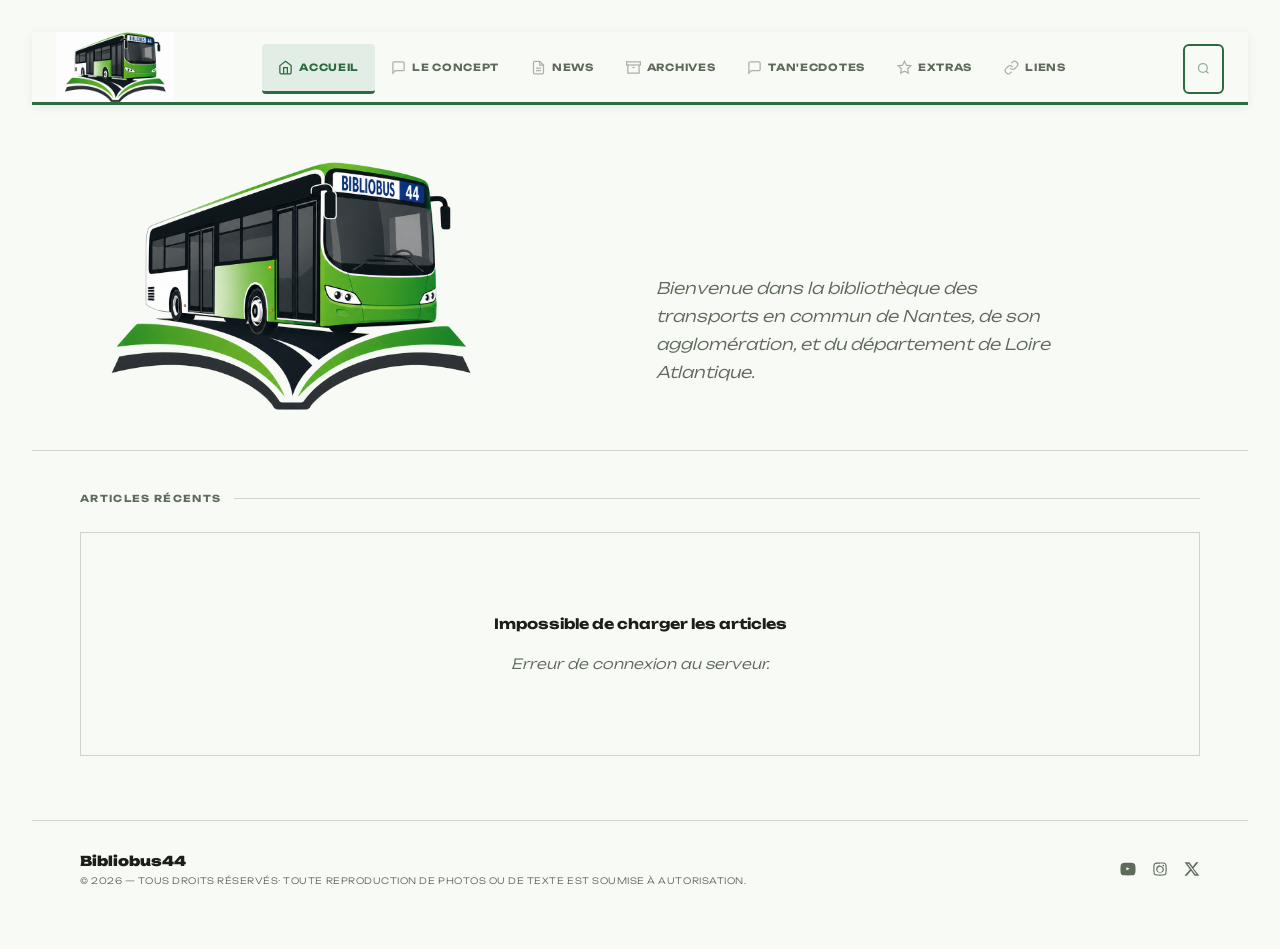
<file: index.html>
<div id="public-site">
<!DOCTYPE html>
<html lang="fr">
<head>
  <meta charset="UTF-8" />
  <meta name="viewport" content="width=device-width, initial-scale=1.0"/>
  <title>Bibliobus44 — Transports en commun en Loire-Atlantique</title>
  <link rel="preconnect" href="https://fonts.googleapis.com"/>
  <link href="https://fonts.googleapis.com/css2?family=Unbounded:wght@400;700;900&family=Source+Serif+4:ital,wght@0,300;0,400;1,300&display=swap" rel="stylesheet"/>
  <link rel="stylesheet" href="bibliobus.css">
  

</head>

<body>

<nav class="navbar">

  <a class="nav-logo" onclick="showTab('articles')">

    
      <img src="./Logo_Bibliobus_44_V2.png"
           alt="Logo Bibliobus44"
           class="logo-icon">
    

    

  </a>

  <button id="mobile-menu-btn">☰</button>

  <div class="nav-links">

  <button class="nav-item active" data-tab="articles" onclick="showTab('articles')">
    <svg width="15" height="15" viewBox="0 0 24 24" fill="none" stroke="currentColor" stroke-width="2">
      <path d="M3 9l9-7 9 7v11a2 2 0 0 1-2 2H5a2 2 0 0 1-2-2z"/>
      <polyline points="9 22 9 12 15 12 15 22"/>
    </svg>
    Accueil
  </button>

  <button class="nav-item" data-tab="le concept" onclick="showTab('le concept')">
    <svg width="15" height="15" viewBox="0 0 24 24" fill="none" stroke="currentColor" stroke-width="2">
      <path d="M21 15a2 2 0 0 1-2 2H7l-4 4V5a2 2 0 0 1 2-2h14a2 2 0 0 1 2 2z"/>
    </svg>
    Le concept
  </button>

  <button class="nav-item" data-tab="news" onclick="showTab('news')">
    <svg width="15" height="15" viewBox="0 0 24 24" fill="none" stroke="currentColor" stroke-width="2">
      <path d="M14 2H6a2 2 0 0 0-2 2v16a2 2 0 0 0 2 2h12a2 2 0 0 0 2-2V8z"/>
      <polyline points="14 2 14 8 20 8"/>
      <line x1="16" y1="13" x2="8" y2="13"/>
      <line x1="16" y1="17" x2="8" y2="17"/>
    </svg>
    News
  </button>

  <button class="nav-item" data-tab="archives" onclick="showTab('archives')">
    <svg width="15" height="15" viewBox="0 0 24 24" fill="none" stroke="currentColor" stroke-width="2">
      <polyline points="21 8 21 21 3 21 3 8"/>
      <rect x="1" y="3" width="22" height="5"/>
      <line x1="10" y1="12" x2="14" y2="12"/>
    </svg>
    Archives
  </button>

  <button class="nav-item" data-tab="tanecdotes" onclick="showTab('tanecdotes')">
    <svg width="15" height="15" viewBox="0 0 24 24" fill="none" stroke="currentColor" stroke-width="2">
      <path d="M21 15a2 2 0 0 1-2 2H7l-4 4V5a2 2 0 0 1 2-2h14a2 2 0 0 1 2 2z"/>
    </svg>
    Tan'ecdotes
  </button>

  <button class="nav-item" data-tab="extras" onclick="showTab('extras')">
    <svg width="15" height="15" viewBox="0 0 24 24" fill="none" stroke="currentColor" stroke-width="2">
      <polygon points="12 2 15.09 8.26 22 9.27 17 14.14 18.18 21.02 12 17.77 5.82 21.02 7 14.14 2 9.27 8.91 8.26 12 2"/>
    </svg>
    Extras
  </button>

  <button class="nav-item" data-tab="liens" onclick="showTab('liens')">
    <svg width="15" height="15" viewBox="0 0 24 24" fill="none" stroke="currentColor" stroke-width="2">
      <path d="M10 13a5 5 0 0 0 7.54.54l3-3a5 5 0 0 0-7.07-7.07l-1.72 1.71"/>
      <path d="M14 11a5 5 0 0 0-7.54-.54l-3 3a5 5 0 0 0 7.07 7.07l1.71-1.71"/>
    </svg>
    Liens
  </button>

  
  
  </div>

  <button id="search-btn" class="nav-item search-btn" aria-label="Rechercher">
    <svg width="15" height="15" viewBox="0 0 24 24" fill="none" stroke="currentColor" stroke-width="2">
        <circle cx="11" cy="11" r="7"/>
        <path d="m20 20-4-4"/>
    </svg>
    
  </button>

 

  <div id="search-overlay" class="search-overlay">

    <div class="search-box">

        <button
            id="close-search"
            class="close-search"
            aria-label="Fermer">
            ✕
        </button>

        <h2>Rechercher un article</h2>

        <input
            type="text"
            id="article-search"
            placeholder="Rechercher un article..."
            autocomplete="off"
        >

        <div id="search-results"></div>

    </div>

  </div>

  

</nav>


<div id="page-article">
  <div class="article-header">

    <button class="article-retour" onclick="fermerArticle()">
    ← Retour aux articles
    </button>
    <h1 id="article-titre"></h1>
    <div class="article-meta">
      <span id="article-date"></span>
      <span id="article-categorie-view"></span>
    </div>
  </div>
  <div class="article-contenu">
    <div id="article-texte"></div>
  </div>
</div>


<div class="tab-panel active" id="panel-articles">

  
  
  <div class="hero">
    <div>
      <img src="Logo_Bibliobus_44_V3.png"
           alt="Logo Bibliobus44"
           class="hero-logo">
    </div>
    <div>
      <p class="hero-desc">Bienvenue dans la bibliothèque des transports en commun de Nantes, de son agglomération, et du département de Loire Atlantique.</p>
      
    </div>
  </div>

  

  <section class="articles-section">
    <h2 class="section-label">Articles récents</h2>
  <div id="articles-grid" class="articles-grid">
    <div class="placeholder">
      <div class="placeholder-ring">
        <svg width="22" height="22" viewBox="0 0 24 24" fill="none" stroke="currentColor" stroke-width="1.5">
          <circle cx="12" cy="12" r="10"/><line x1="12" y1="8" x2="12" y2="12"/><line x1="12" y1="16" x2="12.01" y2="16"/>
        </svg>
      </div>
      <h3>Chargement des articles...</h3>
    </div>
  </div>
  </section>

</div>


<div class="tab-panel" id="panel-archives">
  <div class="page-hero">
    <div class="page-eyebrow">Historique des publications</div>
    <h2>Archives</h2>
    <p>Retrouvez ici l'ensemble des articles publiés sur Bibliobus44, classés par date et par thématique.</p>
  </div>

  <div class="articles-sort">

    <label for="sort-archives">Trier</label>

    <select id="sort-archives">
        <option value="recent">Plus récents</option>
        <option value="old">Plus anciens</option>
    </select>

  </div>

  <section class="articles-section">
    <h2 class="section-label">Archives</h2>
    <div id="archives-grid" class="articles-grid"></div>
  </section>
  


</div>



<div class="tab-panel" id="panel-tanecdotes">
  <div class="page-hero">
    <div class="page-eyebrow">Histoires & curiosités</div>
    <h2>Tan'ecdotes</h2>
    <p>Anecdotes, petites histoires et curiosités sur les transports en commun de Loire-Atlantique — le côté inattendu du réseau.</p>
  </div>

  <div class="articles-sort">

    <label for="sort-tanecdotes">Trier</label>

    <select id="sort-tanecdotes">
        <option value="recent">Plus récents</option>
        <option value="old">Plus anciens</option>
    </select>

  </div>

  <section class="articles-section">
    <h2 class="section-label">Tan'ecdotes</h2>
    <div id="tanecdotes-grid" class="articles-grid"></div>
  </section> 
</div>



<div class="tab-panel" id="panel-extras">
  <div class="page-hero">
    <div class="page-eyebrow">Contenus complémentaires</div>
    <h2>Extras</h2>
    <p>Vidéos, photos, cartes, infographies et autres contenus autour des transports en commun de Loire-Atlantique.</p>
  </div>

  <div class="articles-sort">

    <label for="sort-extras">Trier</label>

    <select id="sort-extras">
        <option value="recent">Plus récents</option>
        <option value="old">Plus anciens</option>
    </select>

  </div>

  <section class="articles-section">
    <h2 class="section-label">Extras</h2>
    <div id="extras-grid" class="articles-grid"></div>
  </section>

</div>



<div class="tab-panel" id="panel-liens">
  <div class="page-hero">
    <div class="page-eyebrow">Ressources utiles</div>
    <h2>Liens</h2>
    <p>Sites officiels, outils de planification et ressources incontournables pour se déplacer en transports en commun dans le 44.</p>
  </div>

  <div class="links-grid">

    <a href="https://naolib.fr" target="_blank" class="link-card">
      <div class="link-card-icon">
        <svg width="18" height="18" viewBox="0 0 24 24" fill="none" stroke="var(--accent)" stroke-width="2">
          <rect x="2" y="3" width="20" height="14" rx="2"/>
          <line x1="8" y1="21" x2="16" y2="21"/>
          <line x1="12" y1="17" x2="12" y2="21"/>
        </svg>
      </div>
      <div>
        <span class="link-card-title">Naolib - Nantes métropôle mobilités</span>
        <span class="link-card-desc">Site officiel du réseau Naolib : tramway, Chronobus, navibus, horaires et tarifs.</span>
        <span class="link-card-url">naolib.fr →</span>
      </div>
    </a>

    <a href="http://www.omnibus-nantes.fr/" target="_blank" class="link-card">
      <div class="link-card-icon">
        <svg width="18" height="18" viewBox="0 0 24 24" fill="none" stroke="var(--accent)" stroke-width="2">
          <rect x="2" y="5" width="20" height="13" rx="2"/>
          <circle cx="7" cy="19" r="2"/><circle cx="17" cy="19" r="2"/>
          <line x1="2" y1="11" x2="22" y2="11"/>
        </svg>
      </div>
      <div>
        <span class="link-card-title">Omnibus Nantes</span>
        <span class="link-card-desc">Le site officiel de l'association Omnibus Nantes, extrêmement complet en terme d'actualité, d'histoire et de photos des autobus et tramways d'hier et d'aujourd'hui.
Propose également les informations sur les activités de l'association.</span>
        <span class="link-card-url">omnibus-nantes.fr →</span>
      </div>
    </a>


    <a href="https://yceo-mobilite.fr" target="_blank" class="link-card">
      <div class="link-card-icon">
        <svg width="18" height="18" viewBox="0 0 24 24" fill="none" stroke="var(--accent)" stroke-width="2">
          <rect x="2" y="3" width="20" height="14" rx="2"/>
          <line x1="8" y1="21" x2="16" y2="21"/>
          <line x1="12" y1="17" x2="12" y2="21"/>
        </svg>
      </div>
      <div>
        <span class="link-card-title">Ycéo Mobilité - Saint Nazaire</span>
        <span class="link-card-desc">Site officiel du réseau Ycéo : Hélyce, bus, horaires et tarifs.</span>
        <span class="link-card-url">yceo-mobilite.fr →</span>
      </div>
    </a>


    <a href="https://www.retrobus-nazairiens.fr/" target="_blank" class="link-card">
      <div class="link-card-icon">
        <svg width="18" height="18" viewBox="0 0 24 24" fill="none" stroke="var(--accent)" stroke-width="2">
          <rect x="2" y="6" width="20" height="12" rx="2"/>
          <circle cx="7" cy="19" r="2"/><circle cx="17" cy="19" r="2"/>
          <line x1="2" y1="12" x2="22" y2="12"/>
        </svg>
      </div>
      <div>
        <span class="link-card-title">Rétro Bus Nazairiens</span>
        <span class="link-card-desc">Le site officiel de l'association Retro Bus Nazairiens, qui sauvegarde des autobus historiques du réseau STRAN et propose des informations sur son histoire.</span>
        <span class="link-card-url">retrobus-nazairiens.fr →</span>
      </div>
    </a>

  </div>
</div>


<div class="tab-panel" id="panel-le concept">
  <div class="page-hero">
    <div class="page-eyebrow"></div>
    <h2>Le concept</h2>
    <p>De Ouest Bus à Bibliobus44</p>
  </div>

  <div class="concept-layout">

    
    <div class="concept-texte contenu">
      <h3>Qu'est ce que Ouest Bus ?</h3>
      <p>A l'origine - jadis, nous pouvons nous le permettre - Ouest Bus est un site web en ligne depuis le printemps de l'an 2003.</p>
      <p>Le but était de proposer une alternative à l'excellent site "Qu'est-ce qui se tram à Nantes", pour proposer des photos et actualités sur les tramways, les autobus mais aussi les autocars de Loire-Atlantique.

​</p>
      <p>Mais le jeune gestionnaire du site - votre serviteur en l'occurrence - avait plein d'idées mais peu de connaissances techniques et encore moins d'organisation pour mener à bien ce projet. Alors durant plusieurs années (jusqu'en 2008) le site sera perpétuellement remanié à défaut d'être complet : mise en forme, couleurs, nouvelles rubriques souvent inachevées, mais toujours une photothèque qui s'enrichit au fil des balades sur les réseaux locaux et départementaux. Entre temps le site "Qu'est-ce qui se tram à Nantes" a fermé ses portes, et le site de référence se nomme "Tan'Express".</p>
      <p>A partir de 2008, Ouest Bus se stabilise et arbore les couleurs blanches et vertes. De nombreux dossiers sont en ligne.

​</p>
      <p>L'arrivée de l'association "Omnibus Nantes" et de son site, et des missions au sein de cette dernière, imposent au webmestre de mettre un terme à Ouest Bus.

</p>
      <h3>Le retour !</h3>
      <p>Tel un autobus destiné à la réforme qui effectuerait un come-back, Ouest Bus fait son retour le 23 novembre. A l'inverse du bus, espérons que sa réapparition sur le réseau Internet ne soit pas provisoire !

​</p>
      <p>Pour cette nouvelle mouture, priorité aux articles et aux dossier illustrés, sur des thèmes parfois originaux, atypiques et parfois classiques, en lien avec l'actualité passée, présente ou à venir des transports en commun de Loire-Atlantique. Certaines publication de l'ancien site seront remises en ligne. Certaines publication de "Qu'est-ce qui se tram à Nantes" vont également revivre, dans des versions proches des textes originaux (légèrement remis au goût du jour, avec l'aimable accord de son auteur).</p>
      <p>Exit les photothèques et les présentations de chaque véhicule. Pour les intéressés, le site de l'association Omnibus Nantes propose un contenu riche avec pléthore de photos.</p>
      <h3>Bibliobus44 ?</h3>
      <p>Après une longue trève sans mise à jour (à vue de nez, trois ans), la réflexion d'une nouvelle version du site s'impose. Pas une page blanche, mais presque. Exit Ouest Bus, voici <strong>Bibliobus 44</strong>. Le site reste dans la continuité mais il veut parler à tout le monde : passionnés et mordues de bus et trams, ou simplement de passage, quelque soit l'âge. Les dossiers restent, de nouveaux articles apparaissent : Bibliobus 44 est, comme son nom l'indique, une bibliothèque aux textes accessibles à toutes et à tous. Un côté pédagogique assumé tout en abordant, suivant les actualités, les aspescts techniques, sans oublier les anecdotes et un oeil averti sur l'histoire des transports en commun nantais et du département.</p>
    </div>

    
    <div class="concept-images">
      <img src="Ouestbus1.gif" alt="" />
      <img src="Ouestbus2.jpg" alt="" />
      <img src="Ouestbus3.jpg" alt="" />
      <img src="Ouestbus4.gif" alt="" />
    </div>

  </div>
</div>


<div class="tab-panel" id="panel-news">
  <div class="page-hero">
    <div class="page-eyebrow">Actualités</div>
    <h2>News</h2>
    <p>Retrouvez ici l'actualité et les dernières nouvelles des différents réseaux</p>
  </div>

  <div class="articles-sort">

    <label for="sort-news">Trier</label>

    <select id="sort-news">
        <option value="recent">Plus récents</option>
        <option value="old">Plus anciens</option>
    </select>

  </div>



  <section class="articles-section">
    <h2 class="section-label">News à venir</h2>
    <div id="news-grid" class="articles-grid"></div>
  </section>
</div>



<footer>
  <div>
    <div class="footer-brand">Bibliobus44</div>
    <div class="footer-copy">© 2026 — Tous droits réservés·  Toute reproduction de photos ou de texte est soumise à autorisation.</div>
  </div>

  <div class="nav-socials">
  <a href="https://www.youtube.com/channel/UCB799WwFL8Dr9U8VwmacTjA" target="_blank" class="social-link">
    <svg width="16" height="16" viewBox="0 0 24 24" fill="currentColor">
      <path d="M23 7s-.3-2-1.2-2.8c-1.1-1.2-2.4-1.2-3-1.3C16.6 2.8 12 2.8 12 2.8s-4.6 0-6.8.1c-.6.1-1.9.1-3 1.3C1.3 5 1 7 1 7S.7 9.1.7 11.3v2c0 2.1.3 4.2.3 4.2s.3 2 1.2 2.8c1.1 1.2 2.6 1.1 3.3 1.2C7.3 21.7 12 21.7 12 21.7s4.6 0 6.8-.2c.6-.1 1.9-.1 3-1.3.9-.8 1.2-2.8 1.2-2.8s.3-2.1.3-4.2v-2C23.3 9.1 23 7 23 7zm-13.5 6.8V9.5l5.3 2.2-5.3 2.1z"/>
    </svg>
  </a>
  <a href="https://www.instagram.com/ouestbus/" target="_blank" class="social-link">
    <svg width="16" height="16" viewBox="0 0 24 24" fill="currentColor">
      <path d="M12 2.2c3.2 0 3.6 0 4.9.1 3.3.2 4.8 1.7 5 5 .1 1.3.1 1.6.1 4.8 0 3.2 0 3.6-.1 4.8-.2 3.3-1.7 4.8-5 5-1.3.1-1.6.1-4.9.1-3.2 0-3.6 0-4.8-.1-3.3-.2-4.8-1.7-5-5C2.1 15.6 2 15.2 2 12c0-3.2 0-3.6.1-4.8.2-3.3 1.7-4.8 5-5 1.2-.1 1.6-.1 4.9-.1zm0 1.8c-3.2 0-3.5 0-4.8.1-2.3.1-3.3 1.1-3.4 3.4C3.7 8.5 3.7 8.8 3.7 12s0 3.5.1 4.8c.1 2.3 1.1 3.3 3.4 3.4 1.3.1 1.6.1 4.8.1s3.5 0 4.8-.1c2.3-.1 3.3-1.1 3.4-3.4.1-1.3.1-1.6.1-4.8s0-3.5-.1-4.8c-.1-2.3-1.1-3.3-3.4-3.4-1.3-.1-1.6-.1-4.8-.1zm0 3c3.2 0 5.8 2.6 5.8 5.8S15.2 17.8 12 17.8 6.2 15.2 6.2 12 8.8 6.2 12 6.2zm0 1.8c-2.2 0-4 1.8-4 4s1.8 4 4 4 4-1.8 4-4-1.8-4-4-4zm5-3.2c.7 0 1.3.6 1.3 1.3s-.6 1.3-1.3 1.3-1.3-.6-1.3-1.3.6-1.3 1.3-1.3z"/>
    </svg>
  </a>
  <a href="https://x.com/OuestBus" target="_blank" class="social-link">
    <svg width="16" height="16" viewBox="0 0 24 24" fill="currentColor">
      <path d="M18.2 2h3.5l-7.6 8.7L23 22h-7l-5.5-7.2L4.2 22H.7l8.2-9.3L1 2h7.1l5 6.6L18.2 2zm-1.2 18h1.9L7.1 4H5.1l11.9 16z"/>
    </svg>
  </a>
  </div>
  
</footer>


<script>
  function showTab(tabId) {
    document.querySelectorAll('.tab-panel').forEach(p => p.classList.remove('active'));
    document.querySelectorAll('.nav-item').forEach(b => b.classList.remove('active'));
    document.getElementById('page-article').classList.remove('active');
    document.getElementById('panel-' + tabId).classList.add('active');
    document.querySelector('[data-tab="' + tabId + '"]').classList.add('active');
    window.scrollTo({ top: 0, behavior: 'smooth' });

    if (tabId === 'articles' && articles.length > 0) {
        afficherDerniersArticles("articles-grid");
    }

  }
</script>

<script src="bibliobus.js"></script>


<div id="lightbox" style="display:none;position:fixed;top:0;left:0;width:100%;height:100%;background:rgba(0,0,0,0.9);z-index:9999;align-items:center;justify-content:center;">
  <button onclick="fermerLightbox()" style="position:absolute;top:1rem;right:1.5rem;background:none;border:none;color:white;font-size:2rem;cursor:pointer;">✕</button>
  <button onclick="lightboxNav(-1)" style="position:absolute;left:1rem;background:none;border:none;color:white;font-size:2.5rem;cursor:pointer;">‹</button>
  <img id="lightbox-img" style="max-width:90%;max-height:90vh;object-fit:contain;">
  <button onclick="lightboxNav(1)" style="position:absolute;right:1rem;background:none;border:none;color:white;font-size:2.5rem;cursor:pointer;">›</button>
</div>


<div id="video-lightbox" class="hidden">

    <div class="video-overlay">

        <button id="close-video">
            ✕
        </button>

        <div id="video-container"></div>

    </div>

</div>





</body>

</html>
</div>
</file>
<file: bibliobus.css>
*, *::before, *::after { box-sizing: border-box; margin: 0; padding: 0; }

    :root {
      --bg: #F2F4F0;
      --ink: #1A1F18;
      --ink-soft: #5F6B5A;
      --accent: #2D6A3F;
      --accent-light: #E2EDE5;
      --border: #CDD4C8;
      --white: #F8FAF6;
    }

    html { scroll-behavior: smooth; }

    body {
      background: var(--bg);
      color: var(--ink);
      font-family: 'Source Serif 4', Georgia, serif;
      font-weight: 300;
      line-height: 1.6;
      min-height: 100vh;
    }

 

    .navbar {
      position: sticky;
      top: 0;
      z-index: 100;

      background: var(--white);
      border-bottom: 3px solid var(--accent);

      display: flex;
      align-items: center;

      padding: 0 1.5rem;
      gap: 1rem;

      min-height: 50px;
 
      box-shadow: 0 2px 10px rgba(0,0,0,0.07);
    }

  
    .logo {
      font-family: 'Unbounded', sans-serif;
      font-weight: 900;
      font-size: 0.92rem;
      letter-spacing: -0.02em;

      color: var(--ink);
      text-decoration: none;

      display: flex;
      align-items: center;
      gap: 10px;

      cursor: pointer;

      margin-right: 1rem;
      flex-shrink: 0;
    }

    .logo-icon {
      width: auto;
      height: 70px;
      object-fit: contain;

      background: var(--accent);

      display: flex;
      align-items: center;
      justify-content: center;

      flex-shrink: 0;
    }

    .logo-sub {
      display: block;

      font-size: 0.45rem;
      font-weight: 400;

      letter-spacing: 0.14em;
      text-transform: uppercase;

      color: var(--ink-soft);

      margin-top: 2px;
    }

    .hero-logo {
      width: 420px;
      max-width: 100%;
      height: auto;
      object-fit: contain;
      display: block;
    }

  

  
    .nav-item {
      font-family: 'Unbounded', sans-serif;
      font-size: 0.62rem;
      font-weight: 700;
      letter-spacing: 0.07em;
      text-transform: uppercase;

      background: transparent;
      border: none;
      border-bottom: 3px solid transparent;

      color: var(--ink-soft);

      padding: 0 1rem;
      height: 50px;

      cursor: pointer;

      display: flex;
      align-items: center;
      gap: 6px;

      white-space: nowrap;

      transition: color 0.2s, background 0.2s;

      margin-bottom: -3px;
    }

    .nav-item:hover {
      color: var(--accent);
      background: var(--accent-light);
    }

    .nav-item.active {
      color: var(--accent);
      border-bottom-color: var(--accent);
      background: var(--accent-light);
    }

    .nav-item svg {
      opacity: 0.5;
      transition: opacity 0.2s;
      flex-shrink: 0;
    }

    .nav-item:hover svg,
    .nav-item.active svg {
       opacity: 1;
    }

   
    .nav-socials {

       display: flex;
       align-items: center;
       gap: 0.7rem;
       padding-left: 1rem;
       flex-shrink: 0;
    }

    .social-link {
      color: var(--ink-soft);
      display: flex;
      align-items: center;
      transition: color 0.2s;
    }

    .social-link:hover {
      color: var(--accent);
    }


   

    .search-btn {
      flex-shrink: 0;
      color: var(--accent);
      background: transparent;
      border: 2px solid var(--accent);
      border-radius: 6px;
      cursor: pointer;
      margin-left: 0.8rem;
    
      display: flex;
      align-items: center;
      justify-content: center;
      gap: 8px;
    
      padding: 0.5rem 0.7rem;
      transition: opacity 0.2s ease, transform 0.2s ease;
    }

    .search-btn:hover {
      background: transparent !important;
      color: var(--accent);
      opacity: 0.7;
      transform: translateY(-1px);
    }

    .search-btn svg {
      flex-shrink: 0;
    }

    

   

    .search-overlay{

      position:fixed;

      inset:0;

      z-index:10000;

      background:rgba(26,31,24,0.35);

      backdrop-filter:blur(7px);

      -webkit-backdrop-filter:blur(7px);

      display:none;

      align-items:flex-start;
      justify-content:center;

      padding-top:12vh;

    }

    .search-overlay.active{

      display:flex;

    }

    

    .search-box{

      position:relative;

      width:min(700px,90%);

      background:var(--white);

      border:1px solid var(--border);

      box-shadow:0 15px 50px rgba(0,0,0,0.2);

      padding:2rem;

    }

    .search-box h2{

      font-family:'Unbounded', sans-serif;

      font-size:1.1rem;

      margin-bottom:1.2rem;

      color:var(--ink);

    }

    #article-search{

      width:100%;

      padding:1rem 1.2rem;

      font-size:1rem;

      border:1px solid var(--border);

      border-radius:6px;

      background:white;

      color:var(--ink);

    }

    #article-search:focus{

      outline:none;

      border-color:var(--accent);

    }

    .close-search{

      position:absolute;

      top:1rem;
      right:1rem;

      background:none;

      border:none;

      color:var(--ink-soft);

      font-size:1.2rem;

      cursor:pointer;

      padding:0.3rem;

    }

    .close-search:hover{

      color:var(--accent);

    }

    #search-results{

      margin-top:1.5rem;

      max-height:60vh;

      overflow-y:auto;

    }
    
    
    .tab-panel { display: none; }
    .tab-panel.active { display: block; animation: fadeUp 0.3s ease both; }

    @keyframes fadeUp {
      from { opacity: 0; transform: translateY(10px); }
      to   { opacity: 1; transform: translateY(0); }
    }

    
    .hero {
      background: var(--white);
      border-bottom: 1px solid var(--border);
      padding: 3.5rem 3rem 2.5rem;
      display: grid;
      grid-template-columns: 1fr 1fr;
      gap: 2rem;
      align-items: end;
    }

    .hero-eyebrow {
      font-family: 'Unbounded', sans-serif;
      font-size: 0.6rem;
      font-weight: 700;
      letter-spacing: 0.14em;
      text-transform: uppercase;
      color: var(--accent);
      margin-bottom: 0.9rem;
      display: flex;
      align-items: center;
      gap: 10px;
    }
    .hero-eyebrow::before { content: ''; width: 20px; height: 2px; background: var(--accent); }

    .hero-title {
      font-family: 'Unbounded', sans-serif;
      font-size: clamp(2.4rem, 4.5vw, 4.2rem);
      font-weight: 900;
      line-height: 0.92;
      letter-spacing: -0.04em;
      color: var(--ink);
    }
    .hero-title em { color: var(--accent); font-style: normal; }

    .hero-desc {
      font-size: 1rem;
      color: var(--ink-soft);
      line-height: 1.75;
      font-style: italic;
      max-width: 400px;
      margin-bottom: 1.5rem;
    }

    .hero-stats { display: flex; gap: 2.5rem; }
    .stat { display: flex; flex-direction: column; gap: 3px; }
    .stat-num { font-family: 'Unbounded', sans-serif; font-size: 1.4rem; font-weight: 700; line-height: 1; color: var(--ink); }
    .stat-lbl { font-family: 'Unbounded', sans-serif; font-size: 0.57rem; font-weight: 400; text-transform: uppercase; letter-spacing: 0.1em; color: var(--ink-soft); }



    .search-container{

    margin-bottom:2rem;

    }

    #article-search{

    width:100%;

    padding:1rem;

    font-size:1rem;

    border:1px solid var(--border);

    border-radius:8px;

    background:white;

    color:var(--ink);

   }

   #article-search:focus{

    outline:none;

    border-color:var(--accent);

   }

 
    .articles-section { padding: 2.5rem 3rem 4rem; }

    .section-label {
      font-family: 'Unbounded', sans-serif;
      font-size: 0.6rem;
      font-weight: 700;
      letter-spacing: 0.14em;
      text-transform: uppercase;
      color: var(--ink-soft);
      margin-bottom: 1.6rem;
      display: flex;
      align-items: center;
      gap: 12px;
    }
    .section-label::after { content: ''; flex: 1; height: 1px; background: var(--border); }

    .articles-grid {
      display: grid;
      grid-template-columns: repeat(12, 1fr);
      gap: 1px;
      background: var(--border);
      border: 1px solid var(--border);
    }

    .placeholder {
      grid-column: span 12;
      background: var(--white);
      padding: 5rem 2rem;
      display: flex;
      flex-direction: column;
      align-items: center;
      gap: 1rem;
      text-align: center;
    }

    .placeholder-ring {
      width: 54px; height: 54px;
      border: 2px dashed var(--border);
      border-radius: 50%;
      display: flex; align-items: center; justify-content: center;
      color: var(--border);
    }

    .placeholder h3 { font-family: 'Unbounded', sans-serif; font-size: 0.88rem; font-weight: 700; color: var(--ink); }
    .placeholder p { font-size: 0.88rem; color: var(--ink-soft); font-style: italic; max-width: 340px; line-height: 1.65; }

    
    .page-hero {
      background: var(--white);
      border-bottom: 1px solid var(--border);
      padding: 3.5rem 3rem 2.5rem;
    }

    .page-eyebrow {
      font-family: 'Unbounded', sans-serif;
      font-size: 0.6rem;
      font-weight: 700;
      letter-spacing: 0.14em;
      text-transform: uppercase;
      color: var(--accent);
      margin-bottom: 0.8rem;
      display: flex;
      align-items: center;
      gap: 8px;
    }
    .page-eyebrow::before { content: ''; width: 18px; height: 2px; background: var(--accent); }

    .page-hero h2 {
      font-family: 'Unbounded', sans-serif;
      font-size: clamp(1.8rem, 3.5vw, 3rem);
      font-weight: 900;
      letter-spacing: -0.03em;
      line-height: 1.05;
      color: var(--ink);
      margin-bottom: 0.9rem;
    }

    .page-hero p { font-size: 1rem; color: var(--ink-soft); font-style: italic; max-width: 540px; line-height: 1.7; }


    .articles-sort{

    display:flex;
    justify-content:flex-end;
    align-items:center;
    gap:0.5rem;

    margin-bottom:1.5rem;

    }

   .articles-sort select{

    width: 140px;
    
    padding:0.5rem;

    border:1px solid var(--border);

    border-radius:6px;

    background:white;

    cursor:pointer;

    }

    
    .links-grid {
      display: grid;
      grid-template-columns: repeat(2, 1fr);
      gap: 1px;
      background: var(--border);
      border: 1px solid var(--border);
      margin: 2.5rem 3rem 4rem;
    }

    .link-card {
      background: var(--white);
      padding: 1.8rem 2rem;
      display: flex;
      align-items: flex-start;
      gap: 1rem;
      text-decoration: none;
      transition: background 0.2s;
    }
    .link-card:hover { background: var(--accent-light); }

    .link-card-icon {
      width: 38px; height: 38px;
      background: var(--accent-light);
      display: flex; align-items: center; justify-content: center;
      flex-shrink: 0; margin-top: 2px;
    }

    .link-card-title { font-family: 'Unbounded', sans-serif; font-size: 0.78rem; font-weight: 700; color: var(--ink); display: block; margin-bottom: 4px; }
    .link-card-desc { font-size: 0.85rem; color: var(--ink-soft); font-style: italic; line-height: 1.55; display: block; margin-bottom: 6px; }
    .link-card-url { font-family: 'Unbounded', sans-serif; font-size: 0.58rem; font-weight: 700; text-transform: uppercase; letter-spacing: 0.07em; color: var(--accent); }

    
    footer {
      border-top: 1px solid var(--border);
      padding: 1.8rem 3rem;
      display: flex;
      align-items: center;
      justify-content: space-between;
      background: var(--white);
    }

    .footer-brand { font-family: 'Unbounded', sans-serif; font-size: 0.85rem; font-weight: 900; color: var(--ink); }
    .footer-copy { font-family: 'Unbounded', sans-serif; font-size: 0.55rem; color: var(--ink-soft); letter-spacing: 0.06em; text-transform: uppercase; margin-top: 3px; }
    .footer-links { display: flex; gap: 2rem; list-style: none; }
    .footer-links a { font-family: 'Unbounded', sans-serif; font-size: 0.6rem; color: var(--ink-soft); text-decoration: none; text-transform: uppercase; letter-spacing: 0.06em; transition: color 0.2s; }
    .footer-links a:hover { color: var(--accent); }

    
    @media (max-width: 860px) {
      .site-header, footer { padding: 0 1.5rem; }
      .navbar { padding: 0 0.5rem; }
      .nav-item { padding: 0 0.9rem; font-size: 0.62rem; }
      .hero { grid-template-columns: 1fr; padding: 2rem 1.5rem; }
      .hero-logo {
        width: 300px;
        max-width: 85%;
        margin: 0 auto;
      } 
      .articles-section, .page-hero { padding-left: 1.5rem; padding-right: 1.5rem; }
      .links-grid { grid-template-columns: 1fr; margin: 1.5rem 1.5rem 3rem; }
      footer { flex-direction: column; gap: 1rem; height: auto; padding: 1.5rem; text-align: center; }
    }

    
.contenu {
  max-width: 740px;
  padding: 3rem 3rem 5rem;
}

.contenu h3 {
  font-family: 'Unbounded', sans-serif;
  font-size: 1.1rem;
  font-weight: 700;
  letter-spacing: -0.02em;
  color: var(--ink);
  margin-top: 2.5rem;
  margin-bottom: 0.8rem;
}

.contenu p {
  font-size: 1rem;
  color: var(--ink-soft);
  line-height: 1.85;
  margin-bottom: 1.4rem;
}

.contenu p + p {
  margin-top: 0;
}

.concept-layout {
  display: grid;
  grid-template-columns: 1fr 220px;
  gap: 3rem;
  padding: 2.5rem 3rem 5rem;
  align-items: start;
}

.concept-images {
  display: flex;
  flex-direction: column;
  gap: 8rem;
}

.concept-images img {
  width: 100%;
  display: block;
  border: 1px solid var(--border);
  padding: 4px;
  background: var(--white)
}

.concept-layout .contenu {
  max-width: none;
  padding: 0;
}


.article-card {
  grid-column: span 4;
  background: var(--white);
  padding: 1.8rem;
  display: flex;
  flex-direction: column;
  gap: 0.8rem;
  cursor: pointer;
  transition: background 0.2s;
  position: relative;
}

.article-card::after {
  content: '';
  position: absolute;
  bottom: 0; left: 0;
  width: 0; height: 2px;
  background: var(--accent);
  transition: width 0.3s;
}

.article-card:hover { background: var(--accent-light); }
.article-card:hover::after { width: 100%; }

.article-card img {
  width: 100%;
  aspect-ratio: 16/9;
  object-fit: cover;
  display: block;
}

.article-badge {
  font-family: 'Unbounded', sans-serif;
  font-size: 0.58rem;
  font-weight: 700;
  text-transform: uppercase;
  letter-spacing: 0.1em;
  color: var(--accent);
}

.article-card h3 {
  font-family: 'Unbounded', sans-serif;
  font-size: 0.95rem;
  font-weight: 700;
  letter-spacing: -0.01em;
  color: var(--ink);
  line-height: 1.3;
}

.article-card p {
  font-size: 0.88rem;
  color: var(--ink-soft);
  font-style: italic;
  line-height: 1.6;
  flex: 1;
}

.article-footer {
  display: flex;
  justify-content: space-between;
  align-items: center;
  padding-top: 0.8rem;
  border-top: 1px solid var(--border);
  font-family: 'Unbounded', sans-serif;
  font-size: 0.58rem;
  color: var(--ink-soft);
}

.article-lire {
  font-weight: 700;
  color: var(--accent);
}

@media (max-width: 860px) {
  .article-card { grid-column: span 12; }
}


#page-article {
  display: none;
}

#page-article.active {
  display: block;
  animation: fadeUp 0.3s ease both;
}

.article-header {
  background: var(--white);
  border-bottom: 1px solid var(--border);
  padding: 3.5rem 3rem 2.5rem;
}

.article-retour {
  font-family: 'Unbounded', sans-serif;
  font-size: 0.65rem;
  font-weight: 700;
  text-transform: uppercase;
  letter-spacing: 0.08em;
  color: var(--accent);
  background: none;
  border: none;
  cursor: pointer;
  display: flex;
  align-items: center;
  gap: 6px;
  margin-bottom: 2rem;
  padding: 0;
}

.article-retour:hover { opacity: 0.7; }

.article-header h1 {
  font-family: 'Unbounded', sans-serif;
  font-size: clamp(1.8rem, 3.5vw, 3rem);
  font-weight: 900;
  letter-spacing: -0.03em;
  line-height: 1.05;
  color: var(--ink);
  margin-bottom: 1rem;
}

.article-meta {
  font-family: 'Unbounded', sans-serif;
  font-size: 0.62rem;
  font-weight: 400;
  text-transform: uppercase;
  letter-spacing: 0.1em;
  color: var(--ink-soft);
  display: flex;
  gap: 1.5rem;
}

.article-img {
  display: block;
  max-width: 740px;
  width: 100%;
  margin: 2rem auto;
  object-fit: contain;
}

.article-contenu {
  max-width: 850px;
  margin: 0 auto; /* 🔥 centre */
  padding: 3rem 1.5rem 5rem;
  font-size: 1.3rem;
  line-height: 1.85;
}

.article-contenu p {
  font-size: 1rem;
  color: var(--ink-soft);
  line-height: 1.85;
  margin-bottom: 1.4rem;
}

.article-contenu a {
  color: var(--accent);
  text-decoration: underline;
}

.nav-socials {
  margin-left: auto;
  display: flex;
  align-items: center;
  gap: 1rem;
  padding-left: 1.5rem;
}

.social-link {
  color: var(--ink-soft);
  display: flex;
  align-items: center;
  transition: color 0.2s;
}

.social-link:hover { color: var(--accent); }

.article-contenu strong {
  font-weight: 700;
  color: var(--ink);
}

.article-contenu em {
  font-style: italic;
}

.img-gauche {
  float: left;
  width: 280px;
  margin: 0 2rem 1.5rem 0;
}

.img-droite-article {
  float: right;
  width: 280px;
  margin: 0 0 1.5rem 2rem;
}

.article-contenu::after {
  content: '';
  display: table;
  clear: both;
}

.video-wrap{
    width:100%;
    max-width:700px;

    margin:2rem auto;

    aspect-ratio:16/9;

    overflow:hidden;

    border-radius:12px;
}

.video-wrap iframe{
    width:100%;
    height:100%;
    border:none;
    display:block;
}

.article-contenu{
    overflow:hidden;
}


.hidden { display: none; }

#admin-panel {
  padding: 2rem;
  background: #fff;
  border: 1px solid #ccc;
  position: fixed;
  top: 10%;
  left: 50%;
  transform: translateX(-50%);
  z-index: 9999;
  width: 400px;
  max-height: 80vh;
  overflow-y: auto;
}

#admin-panel input, #admin-panel textarea {
  width: 100%;
  margin-bottom: 0.5rem;
  padding: 0.4rem;
}

.hidden-btn {
  position: fixed;
  bottom: 10px;
  right: 10px;
  opacity: 0.1;
  z-index: 10000;
}



.bi-droite{
  float:right;
  width:320px;
  margin:0 0 1rem 2rem;
}

.bi-gauche{
  float:left;
  width:320px;
  margin:0 2rem 1rem 0;
}

.bi-center{
  display:block;
  width:100%;
  margin:1.5rem auto;
}

.bf{
  clear:both;
}


.bloc-2img {
  display: flex;
  gap: 1rem;
  margin: 2rem 0 1rem 0;
}

.bloc-2img-item {
  width: calc(50% - 0.5rem);
  border: 1px solid var(--border);
  padding: 4px;
  background: var(--white);
  object-fit: cover;
}


.article-contenu > p {
  font-size: 1rem;
  color: #000;
  line-height: 1.85;
  margin-bottom: 1.4rem;
}

.art-intro {
  font-weight: 700;
  font-size: 1.1rem;
  color: #000;
  margin-bottom: 1.5rem;
}

#article-texte{
  max-width:1100px;
  margin:1px auto;
  padding:30px;

  border:1px solid #e5e5e5;   
  background:#fff;

  font-size:18px;
  line-height:1.7;
  color:#000;

  text-align:justify; 
}


.bloc-admin {
  border: 1px solid #cdd4c8;
  padding: 0.5rem;
  border-radius: 4px;
  margin-bottom: 1rem;
}

.article-intro {
  font-weight: bold;
  margin-bottom: 1.5rem; 
  font-size: 1.1rem;     
}

.editor{
  min-height:140px;
  background:white;
  border:1px solid #cdd4c8;
  border-radius:4px;
  padding:0.8rem;
  font-family:Georgia, serif;
  line-height:1.7;
}

.editor:focus{
  outline:none;
  border-color:#2d6a3f;
}

.article-video{
    display:block;
    width:80%;
    max-width:700px;
    margin:1.5rem auto;
    border-radius:12px;
    box-shadow:0 2px 8px rgba(0,0,0,0.15);
}


#mobile-menu-btn{
    display:none;
}

.nav-links{
    display:flex;

    flex:1;

    justify-content:center;

    align-items:center;

}



.nav-links .nav-item{
    flex-shrink:0;
}

@media (max-width:768px){

    
    #mobile-menu-btn{
        display:block;
        background:none;
        border:none;
        font-size:2rem;
        color:#2d6a3f;
        cursor:pointer;
    }

   
    .nav-links{
        display:none;
        flex-direction:column;
        width:100%;
        gap:1rem;
        margin-top:1rem;
    }

    
    .nav-links.active{
        display:flex;
    }

    
    .navbar{
        display:flex;
        justify-content:space-between;
        align-items:center;
        flex-wrap:wrap;
    }

    @media (max-width: 768px) {
     .search-btn {
        display: none !important;
     }
    }

    .page-article{

        width:100%;

        max-width:100%;

        padding:0;

    }

    

    .article-contenu{

        width:100%;

        max-width:100%;

        margin:0;

        border-radius:0;

        padding:1rem;

        box-sizing:border-box;

    }


    .bi-gauche,
    .bi-droite,
    .bi-center{

        width:100%;

        max-width:100%;

        float:none;

        margin:1rem 0;

    }

    
}


    body{ font-family: 'Unbounded', sans-serif; padding: 2rem; background: #f8faf6; color: #1a1f18; }
    h1 { margin-bottom: 2rem; }
    #login-box { max-width: 300px; margin-bottom: 2rem; }
    input, textarea, select { padding: 0.6rem; font-size: 1rem; border: 1px solid #cdd4c8; border-radius: 4px; width: 100%; }
    textarea { min-height: 120px; }
    button { padding: 0.8rem; font-weight: 700; background: #2d6a3f; color: white; border: none; cursor: pointer; border-radius: 4px; }
    button:hover { background: #24532f; }
    form { display: flex; flex-direction: column; gap: 1rem; max-width: 600px; }
    .hidden { display: none; }

    
    .bloc-admin { border: 1px solid #cdd4c8; padding: 0.5rem; border-radius: 4px; margin-bottom: 1rem; }
    .bloc-image { display: flex; align-items: flex-start; gap: 1rem; margin-bottom: 1rem; }
    .bloc-image img { max-width: 40%; height: auto; }
    .bloc-image.droite { flex-direction: row-reverse; }
    

    
    .article-intro { font-weight: 500; margin-bottom: 1.5rem; font-size: 1.1rem; }

    .editor-toolbar {
      display: flex;
      gap: 0.5rem;
      margin-bottom: 0.5rem;
    }

    .editor-toolbar button {
      padding: 0.45rem 0.7rem;
      background: #fff;
      color: #1a1f18;
      border: 1px solid #cdd4c8;
      border-radius: 4px;
      cursor: pointer;
      font-size: 0.8rem;
    }

    .editor-toolbar button:hover {
      background: #e2ede5;
    }

    .tab-panel{
      display:none;
    }

    .tab-panel.active{
      display:block;
    }

    #preview-modal{
      position:fixed;
      inset:0;
      background:rgba(0,0,0,.7);
      display:flex;
      justify-content:center;
      align-items:center;
      z-index:9999;
    }

    #preview-content{
      width:min(900px,90%);
      max-height:90vh;
      overflow:auto;
      background:white;
      padding:30px;
      border-radius:12px;
    }

    #preview-modal:not(.hidden){
      display:flex;
    }

    .hidden{
      display:none !important;
    }

    .drag-handle{

      cursor:grab;

      background:#f4f4f4;

      padding:8px;

      border-radius:6px;

      margin-bottom:10px;

      font-weight:bold;

      user-select:none;

    }

    .drag-handle:active{

      cursor:grabbing;

    }

    .drag-ghost{
      opacity:0.4;
    }

    .drop-zone{

      margin-top:10px;
      padding:20px;
      border:2px dashed #7da27d;
      border-radius:8px;
      text-align:center;
      cursor:pointer;
      transition:.2s;
      color:#4d644d;
      background:#f8faf6;

      }

      .drop-zone.dragover{

      background:#dff3df;
      border-color:#2d6a3f;
      color:#2d6a3f;

      }

      .image-preview{

      margin-top:12px;
      text-align:center;

      }

      .image-preview img{

      max-width:100%;
      max-height:250px;
      border-radius:8px;
      border:1px solid #ddd;

      }

      .youtube-preview{
      position:relative;

      max-width:700px;

      min-height: 250px;

      margin:2rem auto;

      cursor:pointer;
      }

      .youtube-preview img{

      width:100%;

      height:100%;

      object-fit: cover;

      display:block;

      border-radius:12px;
      }

      .play-btn{

      position:absolute;

      top:50%;
      left:50%;

      transform:
          translate(-50%,-50%);

      font-size:4rem;

      color:white;

      text-shadow:
         0 0 10px black;
      }

      #video-lightbox{

      position:fixed;

      inset:0;

      background:rgba(0,0,0,.9);

      z-index:99999;

      display:flex;

      justify-content:center;

      align-items:center;
      }

      .video-overlay{

      width:90vw;

      max-width:1200px;
      }

      #video-container iframe{

      width:100%;

      aspect-ratio:16/9;

      border:none;
      }

      #close-video{

      position:fixed;

      top:20px;

      right:20px;

      z-index:100000;

      width:50px;
      height:50px;

      border:none;

      border-radius:50%;

      background:rgba(0,0,0,.7);

      color:white;

      font-size:2rem;

      cursor:pointer;
      }

      #publish-article{
      background:#c62828;
      color:white;
      }

      #publish-article:hover{
      background:#a61f1f;
      }
</file>
